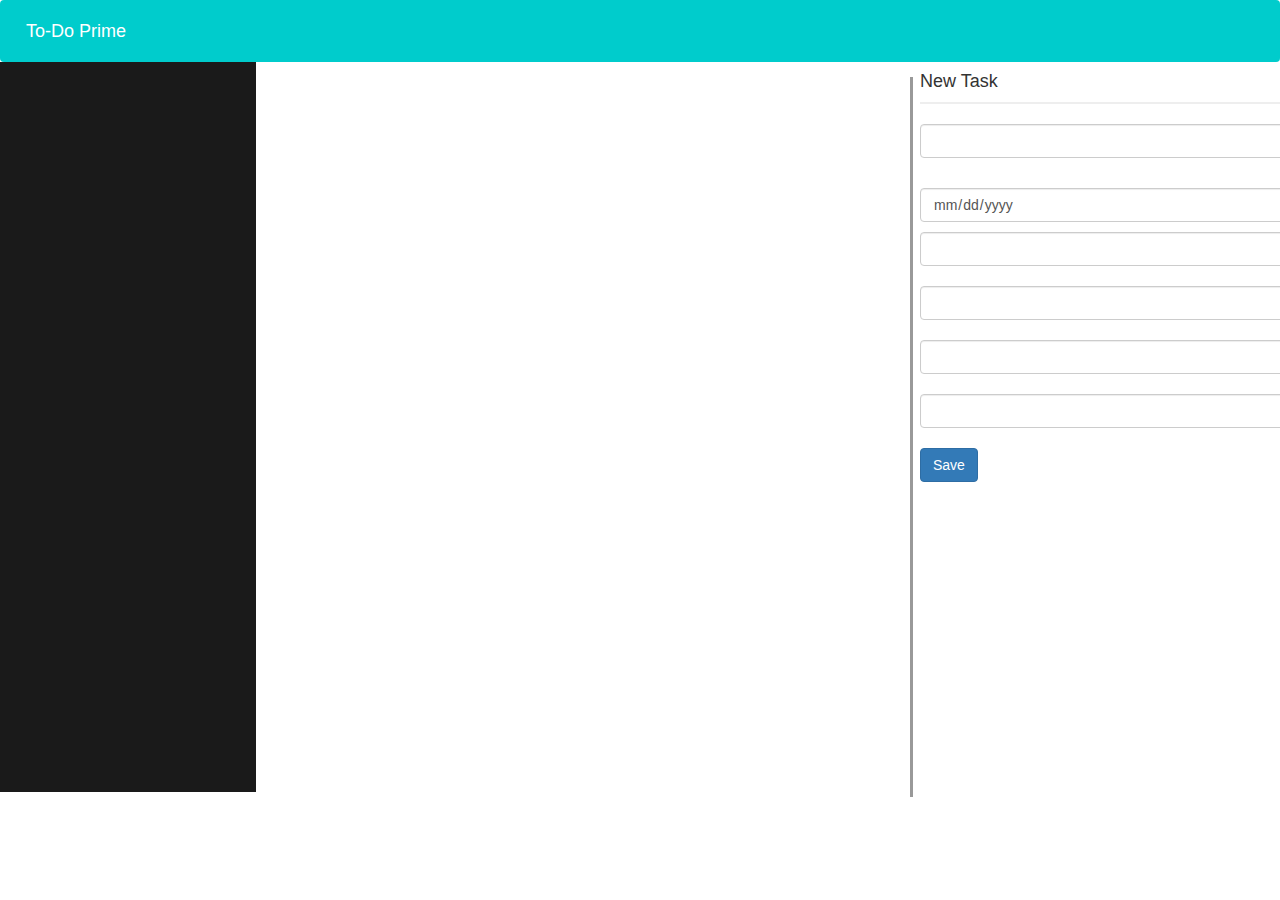
<file: index.html>
<!DOCTYPE html>
<html>

<head>
    <meta charset="utf-8" />
    <link rel="stylesheet" href="https://stackpath.bootstrapcdn.com/bootstrap/4.1.3/css/bootstrap.min.css">
    <link rel="stylesheet" href="css/style.css">
    <link href="css/bootstrap.min.css" rel="stylesheet"/>
    <link rel="stylesheet" href="https://use.fontawesome.com/releases/v5.3.1/css/all.css" integrity="sha384-mzrmE5qonljUremFsqc01SB46JvROS7bZs3IO2EmfFsd15uHvIt+Y8vEf7N7fWAU" crossorigin="anonymous">
    <script type="text/javascript" data-main="src/config.js" src="js/require.js"></script>
    <title>Backbone Marionette - Example</title>
</head>

<body data-gr-c-s-loaded="true">

    <nav class="navbar navbar-expand-lg" style="background-color: #00cccc; margin-bottom:0px;">
        <a class="navbar-brand" href="#">To-Do Prime</a>
        <button class="navbar-toggler" type="button" data-toggle="collapse" data-target="#navbarNav" aria-controls="navbarNav" aria-expanded="false" aria-label="Toggle navigation">
          <span class="navbar-toggler-icon"></span>
        </button>
        <div class="collapse navbar-collapse" id="navbarNav">
          <ul class="navbar-nav">
          </ul>
        </div>
    </nav>
    <div id="category-region"></div>
    <div id="task-region"></div>
    <div class="vl"></div>
    <div id="action-region"></div>
</body>
</html>
</file>
<file: css/style.css>
nav{
 color: white;   
}
nav>a{
    color: white !important;
    text-decoration:none;
}
ul
{
    margin-right: 0px;
    overflow-x:hidden;
    z-index: all;
    list-style: none;
}
#category-region{
    display: inline-block;
    background-color:#1a1a1a;
    color: white;
    width: 20%;
    height:730px;
    margin-top: 0px;
    padding-top:0px; 
    position: absolute;
}
.category-container>span>h4{
    text-transform: uppercase;
    position: relative;
    font: bold;
    white-space: nowrap;
    margin-left: 5px;
    display: inline;
    border-bottom: white;
    margin-right: 100px;
}
.category-container>span>button{
    text-decoration: none;
    color: white;
    margin-top: 10px;
    /* margin-left:100px; */
    font-size: 20px;
    box-decoration-break: unset;
    overflow-x:hidden;
}
#task-region {
    margin-right:0px;
    max-width: 50%;
    left: 300px;
    position: absolute;
    display: inline-block;
   /* width: 500px !important;*/
    height: 700px;
    /*max-width: 500px !important;*/
    
}
.task-container>h4{
    margin-left: 20px;
    font-style:bold;
}
.task-container>hr{
    display: block;
    margin-top: 0.5em;
    margin-bottom: 0.7em;
    margin-left: auto;
    margin-right: auto;
    /*border-style:inset;*/
    border-width: 2px;
    border-color: #00cccc;
}
.list-item{
    display: inline;
}
.list-item>button{
    padding-left:20px;
    border: none;
}
.vl{
    margin-top:15px;
    left:910px; 
    position: relative;
    display: inline-block;
    border-left: 3px solid #999999;
    height: 720px;
}
#action-region{
    left: 920px;
    display: inline-block;
    position: absolute;
}
.action-container hr{
    margin-top: 2px;
    width: 500px;
    border-width: 2px;
}
.calender{
    margin-top: 10px;
    margin-bottom: 10px;
}
.category-selector{
    margin-top: 10px;
    margin-bottom: 10px;
}
</file>
